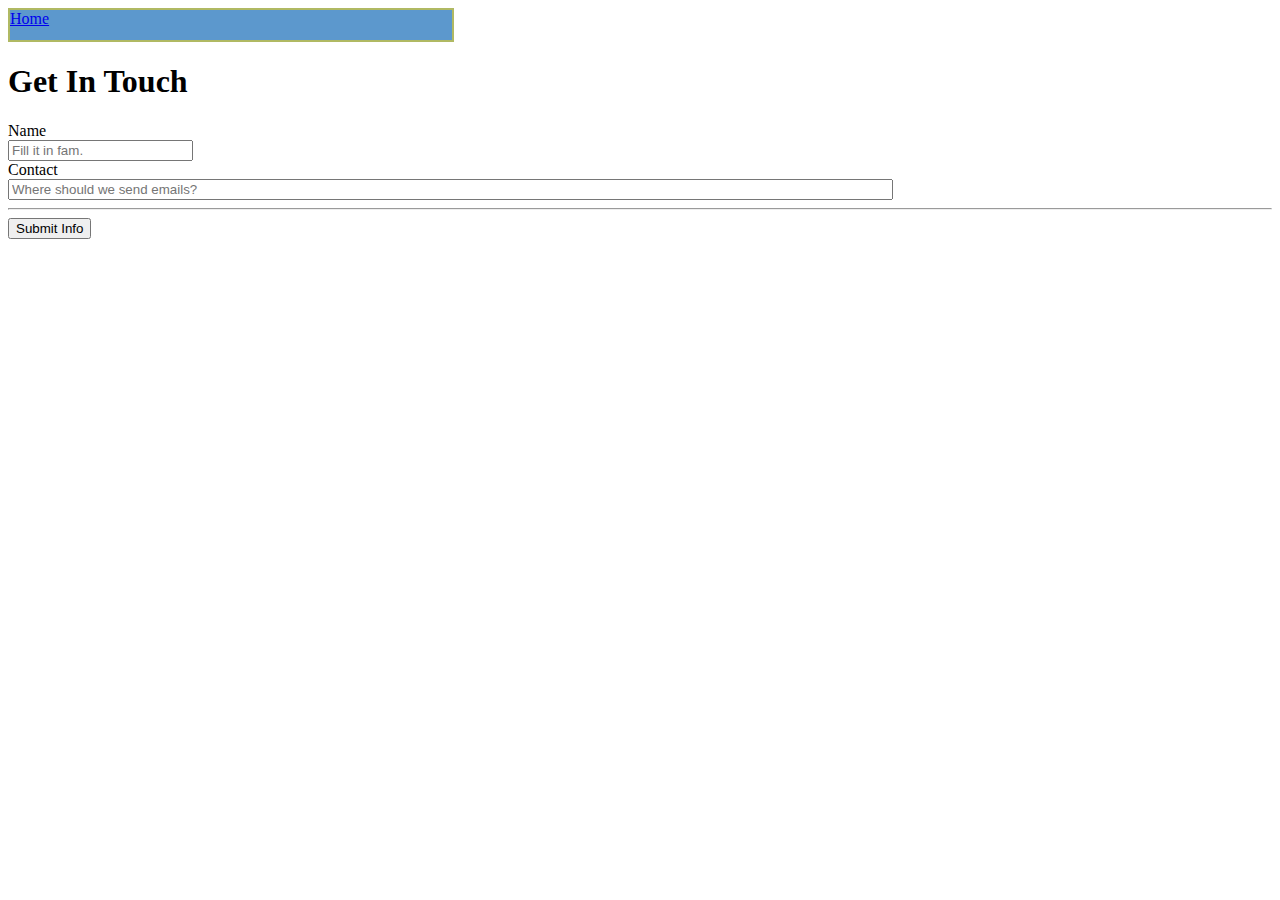
<file: index.html>
<head>
    <link rel="stylesheet" href="./index.css">
    <script src="index.js"></script>
</head>

<body>
    <nav>
        <a href="./main.html">Home</a>
    </nav>

    <main>
        <h1> Get In Touch </h1>
        <form>
            <label for="0">Name
                <br />
                <input id="name" name="name" type="text" placeholder="Fill it in fam." required />
            </label>
            <br>

            <label for="1">Contact
                <br>
                <input id="contact" name="contact" type="email" placeholder="Where should we send emails?" required>
            </label>
            <br>
            <hr>
          <button> Submit Info  </button> 
            <!-- <input id="submit" type="submit" value="Submit Info" required /> -->
        </form>

        </main>

</body>
</file>
<file: index.css>
a:hover {
    background-color: lightgreen;
  }
  @media (max-width: 500px ) {
    nav{
        /* box-sizing:content-box ;  */
        border: 2px solid rgba(255, 217, 0, 0.518);
        width: 35%;
        height: 30px;
        margin: 0px;
        padding: 0px;
        display: grid;
        grid-template-columns:  100%  ;
        grid-template-rows: 50% 50% ;
        background-color: bisque;
        color: black;
    }
}

@media (min-width: 501px ) {
    nav{
        /* box-sizing:content-box ;  */
        border: 2px solid rgba(255, 217, 0, 0.518);
        width: 35%;
        height: 30px;
        margin: 0px;
        padding: 0px;
        display: grid;
        grid-template-columns:  100%  ;
        grid-template-rows: 50% 50% ;
        background-color: rgb(92, 152, 205);
        color: black;
    }
}

#contact{
    width: 70%;
}
</file>
